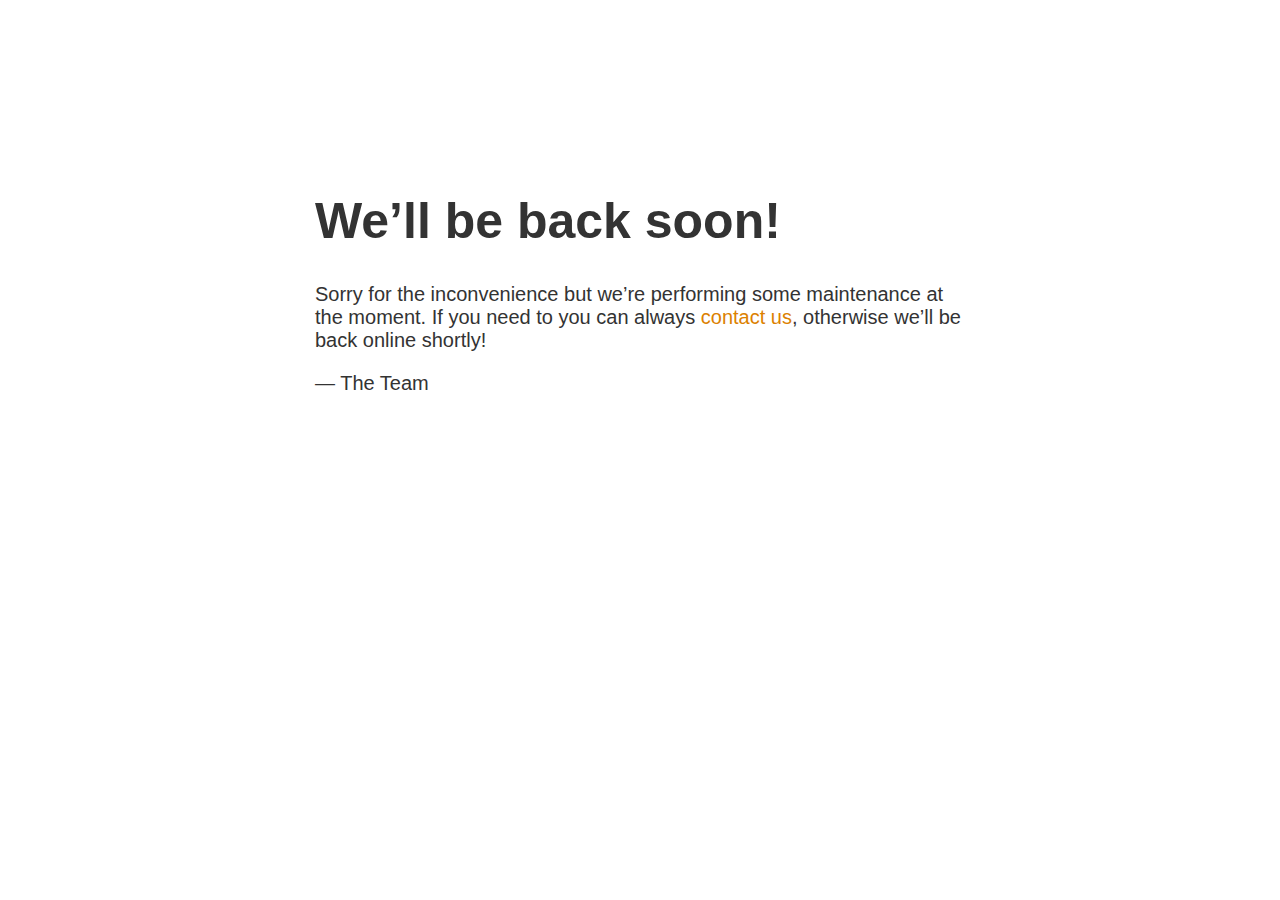
<file: _ansible/roles/web/templates/maintenance_off.html>
<!DOCTYPE html>
<title>Site Maintenance</title>
<style>
  body { text-align: center; padding: 150px; }
  h1 { font-size: 50px; }
  body { font: 20px Helvetica, sans-serif; color: #333; }
  article { display: block; text-align: left; width: 650px; margin: 0 auto; }
  a { color: #dc8100; text-decoration: none; }
  a:hover { color: #333; text-decoration: none; }
</style>

<article>
    <h1>We&rsquo;ll be back soon!</h1>
    <div>
        <p>Sorry for the inconvenience but we&rsquo;re performing some maintenance at the moment. If you need to you can always <a href="mailto:support@example.com">contact us</a>, otherwise we&rsquo;ll be back online shortly!</p>
        <p>&mdash; The Team</p>
    </div>
</article>
</file>
